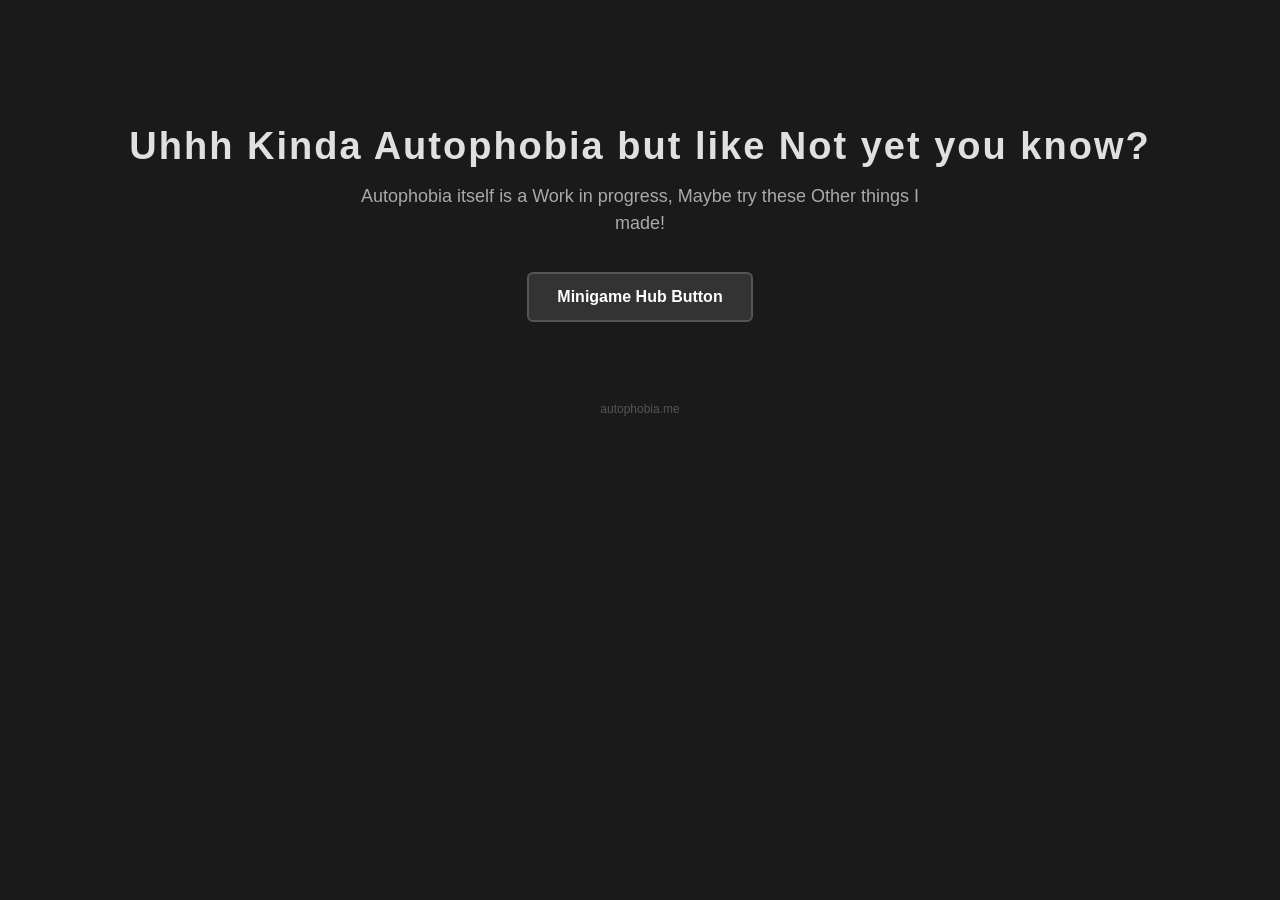
<file: index.html>
<!DOCTYPE html>
<!-- Public site file. Live at https://autophobia.me/ only after this docs/ folder is copied to the root of EdgeCCTV/autophobia-site and pushed. Do not delete the game at the top of the private repo. -->
<html>
<head>
    <meta charset="UTF-8">
    <title>Autophobia Website! Yay!</title>
    <style>
        body {
            background-color: #1a1a1a;
            color: #ffffff;
            font-family: sans-serif;
            text-align: center;
            padding-top: 100px;
            margin: 0;
        }

        h1 {
            font-size: 38px;
            letter-spacing: 2px;
            margin-bottom: 15px;
            color: #e0e0e0;
        }

        p.wip-text {
            font-size: 18px;
            color: #aaaaaa;
            max-width: 600px;
            margin: 0 auto 35px auto;
            line-height: 1.5;
        }

        .hub-link {
            text-decoration: none;
        }

        .hub-btn {
            background-color: #333333;
            color: #ffffff;
            border: 2px solid #555555;
            padding: 14px 28px;
            font-size: 16px;
            font-weight: bold;
            cursor: pointer;
            border-radius: 6px;
            transition: 0.2s;
        }

        .hub-btn:hover {
            background-color: #ffffff;
            color: #000000;
            border-color: #ffffff;
        }

        .footer {
            margin-top: 80px;
            font-size: 12px;
            color: #555;
        }
    </style>
</head>
<body>

    <!-- main header -->
    <h1>Uhhh Kinda Autophobia but like Not yet you know?</h1>

    <!-- wip message -->
    <p class="wip-text">
        Autophobia itself is a Work in progress, Maybe try these Other things I made!
    </p>

    <!-- button leading to games page -->
    <a href="games.html" class="hub-link">
        <button class="hub-btn">Minigame Hub Button</button>
    </a>

    <div class="footer">
        autophobia.me
    </div>

</body>
</html>
</file>
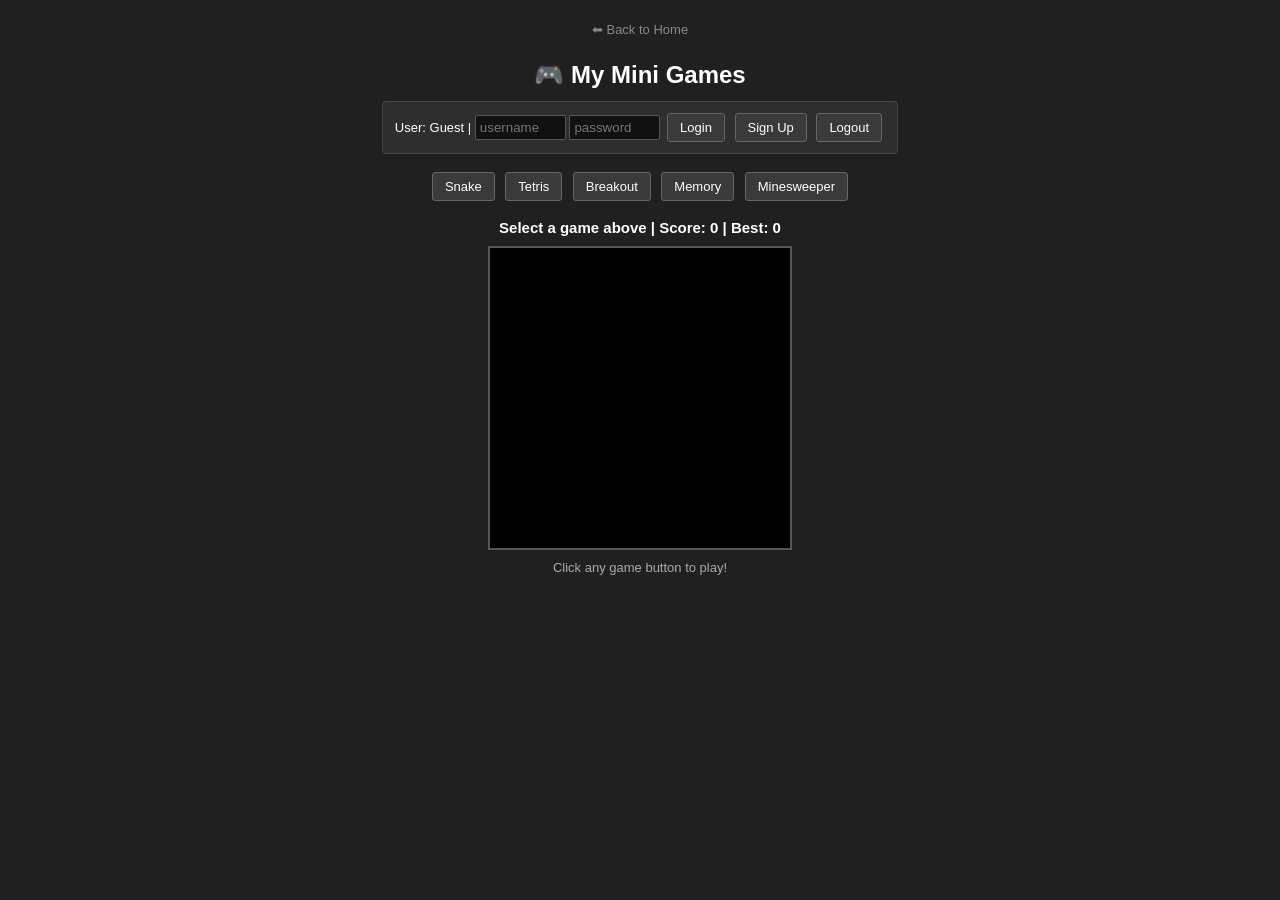
<file: games.html>
<!DOCTYPE html>
<!-- Public site file. Lives in docs/ of the private game repo. Copy docs/ to the root of EdgeCCTV/autophobia-site to update https://autophobia.me/. -->
<html>
<head>
    <title>My Mini Games</title>
    <link rel="stylesheet" href="style.css">
</head>
<body>

    <a href="index.html" style="color: #888888; text-decoration: none; font-size: 13px; display: inline-block; margin-bottom: 8px;">⬅ Back to Home</a>
    <h1>🎮 My Mini Games</h1>

    <!-- account section -->
    <div id="account-bar">
        <span id="user-status">User: Guest</span> |
        <input type="text" id="uname" placeholder="username" size="9">
        <input type="password" id="pword" placeholder="password" size="9">
        <button onclick="login()">Login</button>
        <button onclick="signup()">Sign Up</button>
        <button onclick="logout()">Logout</button>
    </div>

    <!-- game picker buttons -->
    <div id="game-buttons">
        <button onclick="play('snake')">Snake</button>
        <button onclick="play('tetris')">Tetris</button>
        <button onclick="play('breakout')">Breakout</button>
        <button onclick="play('memory')">Memory</button>
        <button onclick="play('mines')">Minesweeper</button>
        <!-- hidden chat room button (only appears for authorized accounts) -->
        <button id="secret-btn" style="display: none;" onclick="play('chat')">Radio Room</button>
    </div>

    <!-- score board -->
    <div id="stats">
        <span id="game-name">Select a game above</span> |
        Score: <span id="score">0</span> |
        Best: <span id="best">0</span>
    </div>

    <!-- single canvas used for all games -->
    <canvas id="c" width="300" height="300"></canvas>

    <!-- hidden room panel -->
    <div id="chat-panel" style="display: none;">
        <div id="chat-messages"></div>
        <div id="chat-controls">
            <input type="text" id="chat-input" placeholder="Broadcast message..." size="20">
            <button onclick="sendChatMessage()">Send</button>
            <button onclick="clearChatLog()" id="clear-btn">Clear</button>
        </div>
    </div>

    <p id="help-text">Click any game button to play!</p>

    <script src="script.js"></script>
</body>
</html>
</file>
<file: style.css>
body {
    background-color: #202020;
    color: #ffffff;
    font-family: sans-serif;
    text-align: center;
    margin-top: 20px;
}

h1 {
    font-size: 24px;
    margin-bottom: 12px;
}

#account-bar {
    background-color: #2e2e2e;
    display: inline-block;
    padding: 8px 12px;
    border-radius: 4px;
    margin-bottom: 15px;
    font-size: 13px;
    border: 1px solid #444;
}

#game-buttons {
    margin-bottom: 15px;
}

button {
    background-color: #3a3a3a;
    color: white;
    border: 1px solid #666;
    padding: 6px 12px;
    margin: 3px;
    cursor: pointer;
    border-radius: 3px;
    font-size: 13px;
}

button:hover {
    background-color: #555555;
}

#stats {
    font-size: 15px;
    font-weight: bold;
    margin-bottom: 10px;
}

canvas {
    background-color: #000000;
    border: 2px solid #555555;
    display: block;
    margin: 0 auto;
}

#help-text {
    color: #aaaaaa;
    font-size: 13px;
    margin-top: 10px;
}

input {
    background-color: #111111;
    color: white;
    border: 1px solid #555555;
    padding: 4px;
    border-radius: 2px;
}

/* RADIO ROOM / CHAT PANEL */
#chat-panel {
    width: 300px;
    margin: 0 auto;
    background: #111111;
    border: 2px solid #555555;
    padding: 10px;
    text-align: left;
    box-sizing: border-box;
}

#chat-messages {
    height: 230px;
    overflow-y: auto;
    background: #000000;
    border: 1px solid #333333;
    padding: 8px;
    margin-bottom: 8px;
    font-size: 12px;
    line-height: 1.4;
}

.chat-msg {
    margin-bottom: 6px;
    word-break: break-word;
}

.chat-sender {
    color: #2ed573;
    font-weight: bold;
}

.chat-time {
    color: #777777;
    font-size: 10px;
    margin-left: 4px;
}

#clear-btn {
    background-color: #d63031;
    border-color: #ff7675;
}

#clear-btn:hover {
    background-color: #b71515;
}
</file>
